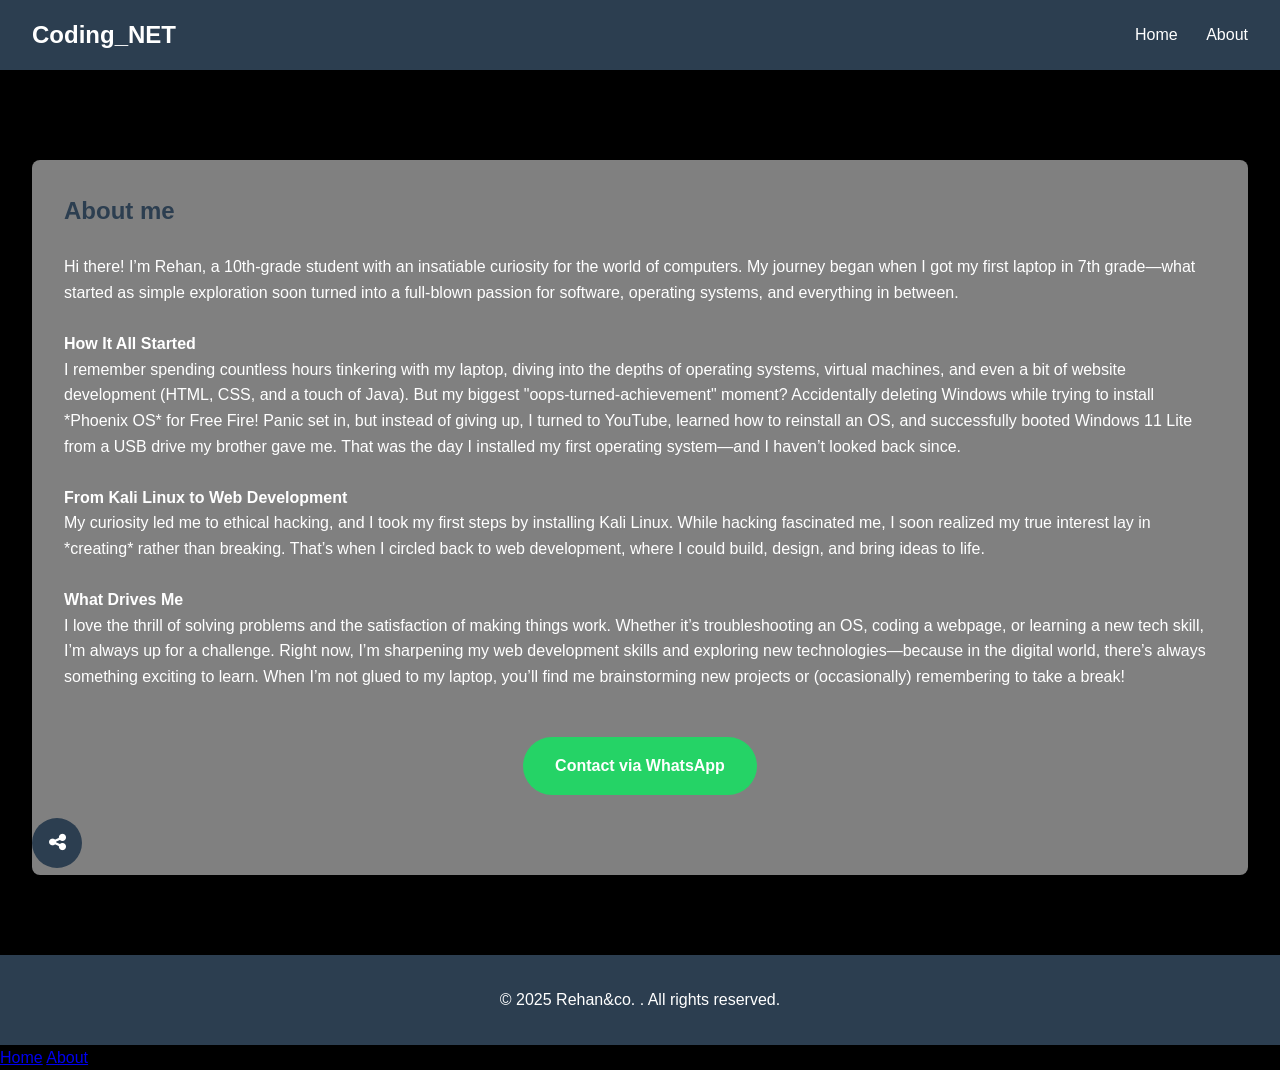
<file: about.html>
<!DOCTYPE html>
<html lang="en">
<head>
    <meta charset="UTF-8">
    <meta name="viewport" content="width=device-width, initial-scale=1.0">
    <title>Rehan- Software Development Learner</title>
    <link rel="stylesheet" href="https://cdnjs.cloudflare.com/ajax/libs/font-awesome/6.4.0/css/all.min.css">
    <link rel="stylesheet" href="style.css">
</head>
<body>
    <header>
        <div class="logo">Coding_NET</div>
        <nav class="desktop-nav">
            <a href="index.html">Home</a>
        
            <a href="about.html">About</a>
        </nav>
        <div class="mobile-menu-btn">
            <div class="dot"></div>
            <div class="dot"></div>
            <div class="dot"></div>
        </div>
    </header>

    <main>
    

        <section id="about" class="about">
            <h2>About me</h2>
            <p>Hi there! I’m Rehan, a 10th-grade student with an insatiable curiosity for the world of computers. My journey began when I got my first laptop in 7th grade—what started as simple exploration soon turned into a full-blown passion for software, operating systems, and everything in between.  <br><br>

<b>How It All Started</b><br>
I remember spending countless hours tinkering with my laptop, diving into the depths of operating systems, virtual machines, and even a bit of website development (HTML, CSS, and a touch of Java). But my biggest "oops-turned-achievement" moment? Accidentally deleting Windows while trying to install *Phoenix OS* for Free Fire! Panic set in, but instead of giving up, I turned to YouTube, learned how to reinstall an OS, and successfully booted Windows 11 Lite from a USB drive my brother gave me. That was the day I installed my first operating system—and I haven’t looked back since.  <br><br>

<b>From Kali Linux to Web Development</b><br>
My curiosity led me to ethical hacking, and I took my first steps by installing Kali Linux. While hacking fascinated me, I soon realized my true interest lay in *creating* rather than breaking. That’s when I circled back to web development, where I could build, design, and bring ideas to life. <br><br> 

<b>What Drives Me</b><br>
I love the thrill of solving problems and the satisfaction of making things work. Whether it’s troubleshooting an OS, coding a webpage, or learning a new tech skill, I’m always up for a challenge. Right now, I’m sharpening my web development skills and exploring new technologies—because in the digital world, there’s always something exciting to learn.  

When I’m not glued to my laptop, you’ll find me brainstorming new projects or (occasionally) remembering to take a break!  
</p>
         

        <div class="whatsapp-btn-container">
            <a href="https://wa.me/yournumber" class="whatsapp-btn">Contact via WhatsApp</a>
        </div>
    </main>

    <footer>
        <p>&copy; 2025 Rehan&co. . All rights reserved.</p>
    </footer>

    <div class="scroll-to-top">
        <i class="fas fa-arrow-up"></i>
    </div>

    <div class="social-ball">
        <i class="fas fa-share-alt"></i>
        <div class="social-ball-icons">
            <a href="https://github.com/Md-Rehanullah"><i class="fab fa-github"></i></a>
            <a href="https://x.com/mdrehan_01?s=21"><i class="fab fa-twitter"></i></a>
            <a href="https://youtube.com/@code_with_me_99?si=F_holzBPHu-h2de2" class="social-icon"><i class="fab fa-youtube"></i></a>
            <a href="https://www.instagram.com/md_rehanullah99?igsh=aGNrYm5rNmYyMTl3&utm_source=qr"><i class="fab fa-instagram"></i></a>
            <a href="#"><i class="fab fa-facebook"></i></a>
        </div>
    </div>

    <script src="script_about.js"></script>
</body>
</html>
</file>
<file: style.css>
:root {
    --primary-color: #2c3e50;
    --secondary-color: grey;
    --accent-color: #e74c3c;
    --text-color: white;
    --light-bg: grey;
    --card-shadow: 0 4px 8px rgba(0, 0, 0, 0.1);
}

* {
    margin: 0;
    padding: 0;
    box-sizing: border-box;
    font-family: 'Segoe UI', Tahoma, Geneva, Verdana, sans-serif;
}

body {
    color: var(--text-color);
    line-height: 1.6;
    background-color: #000000;
}

header {
    background-color: var(--primary-color);
    color: white;
    padding: 1rem 2rem;
    display: flex;
    justify-content: space-between;
    align-items: center;
    position: fixed;
    width: 100%;
    top: 0;
    z-index: 1000;
}

.logo {
    font-size: 1.5rem;
    font-weight: bold;
}

.desktop-nav a {
    color: white;
    text-decoration: none;
    margin-left: 1.5rem;
    transition: color 0.3s;
}

.desktop-nav a:hover {
    color: var(--secondary-color);
}

.mobile-menu-btn {
    display: none;
    flex-direction: column;
    justify-content: space-between;
    width: 24px;
    height: 18px;
    cursor: pointer;
}

.dot {
    width: 100%;
    height: 4px;
    background-color: white;
    border-radius: 2px;
}

main {
    margin-top: 80px;
    padding: 2rem;
}

main img{
    border-radius: 50%;
}

.hero {
    text-align: center;
    padding: 3rem 0;
}

.hero h1 {
    font-size: 2.5rem;
    margin-bottom: 0.5rem;
}

.hero h2 {
    font-size: 1.8rem;
    color: var(--secondary-color);
    margin-bottom: 1.5rem;
}

.status {
    margin: 1.5rem 0;
}

.social-icons {
    display: flex;
    justify-content: center;
    gap: 1rem;
    margin-top: 1.5rem;
}

.social-icon {
    color: var(--primary-color);
    font-size: 1.5rem;
    transition: transform 0.3s, color 0.3s;
}

.social-icon:hover {
    color: var(--secondary-color);
    transform: translateY(-3px);
}

.skills {
    display: inline;
    justify-content: space-between;
    flex-wrap: wrap;
    margin: 3rem 0;
    padding: 2rem 0;
    border-top: 1px solid #eee;
    border-bottom: 1px solid #eee;
    
}

.skill-category {
    flex: 1;
    min-width: 250px;
    margin: 1rem;
}

.skill-category h3 {
    margin-bottom: 1rem;
    color: var(--primary-color);
}

.skill-category ul {
    list-style: inline;
}

.skill-category li {
    margin-bottom: 0.5rem;
    position: relative;
    padding-left: 1.5rem;
}



.about {
    margin: 3rem 0;
    padding: 2rem;
    background-color: var(--light-bg);
    border-radius: 8px;
}

.about h2 {
    margin-bottom: 1.5rem;
    color: var(--primary-color);
}

.stats {
    display: flex;
    justify-content: space-around;
    flex-wrap: wrap;
    margin-top: 2rem;
}

.stat-item {
    text-align: center;
    margin: 1rem;
}

.number {
    font-size: 2rem;
    font-weight: bold;
    color: var(--secondary-color);
    display: block;
}

.label {
    font-size: 0.9rem;
    color: var(--text-color);
}

.projects {
    margin: 3rem 0;
}

.projects h2 {
    margin-bottom: 2rem;
    color: var(--primary-color);
}

.projects-grid {
    display: grid;
    grid-template-columns: repeat(auto-fill, minmax(300px, 1fr));
    gap: 2rem;
}

.project-card {
    background-color: white;
    border-radius: 8px;
    overflow: hidden;
    box-shadow: var(--card-shadow);
    transition: transform 0.3s, box-shadow 0.3s;
}

.project-card:hover {
    transform: translateY(-5px);
    box-shadow: 0 10px 20px rgba(0, 0, 0, 0.1);
}

.project-card:active {
    box-shadow: 0 5px 15px rgba(0, 0, 0, 0.2);
}

.project-image {
    height: 150px;
    background-size: cover;
    background-position: center;
}

.project-info {
    padding: 1.5rem;
}

.project-info h3 {
    margin-bottom: 0.5rem;
}

.project-info p {
    margin-bottom: 1rem;
    color: #666;
}

.visit-btn {
    display: inline-block;
    padding: 0.5rem 1rem;
    background-color: var(--secondary-color);
    color: white;
    text-decoration: none;
    border-radius: 4px;
    transition: background-color 0.3s;
}

.visit-btn:hover {
    background-color: var(--primary-color);
}

.whatsapp-btn-container {
    text-align: center;
    margin: 3rem 0;
}

.whatsapp-btn {
    display: inline-block;
    padding: 1rem 2rem;
    background-color: #25D366;
    color: white;
    text-decoration: none;
    border-radius: 50px;
    font-weight: bold;
    transition: transform 0.3s, box-shadow 0.3s;
}

.whatsapp-btn:hover {
    transform: translateY(-3px);
    box-shadow: 0 5px 15px rgba(37, 211, 102, 0.3);
}

footer {
    text-align: center;
    padding: 2rem;
    background-color: var(--primary-color);
    color: white;
}

.scroll-to-top {
    position: fixed;
    bottom: 2rem;
    right: 2rem;
    width: 50px;
    height: 50px;
    background-color: var(--secondary-color);
    color: white;
    border-radius: 50%;
    display: flex;
    justify-content: center;
    align-items: center;
    cursor: pointer;
    opacity: 0;
    visibility: hidden;
    transition: all 0.3s;
    z-index: 999;
}

.scroll-to-top.active {
    opacity: 1;
    visibility: visible;
}

.scroll-to-top:hover {
    background-color: var(--primary-color);
}

.social-ball {
    position: fixed;
    bottom: 2rem;
    left: 2rem;
    width: 50px;
    height: 50px;
    background-color: var(--primary-color);
    color: white;
    border-radius: 50%;
    display: flex;
    justify-content: center;
    align-items: center;
    cursor: pointer;
    z-index: 999;
}

.social-ball i {
    font-size: 1.2rem;
}

.social-ball-icons {
    position: absolute;
    left: 60px;
    bottom: 0;
    display: none;
    flex-direction: column;
    gap: 1rem;
    background-color: white;
    padding: 1rem;
    border-radius: 25px;
    box-shadow: 0 5px 15px rgba(0, 0, 0, 0.1);
}

.social-ball-icons a {
    color: var(--primary-color);
    font-size: 1.2rem;
}

.social-ball.active .social-ball-icons {
    display: flex;
}

/* Mobile styles */
@media (max-width: 768px) {
    .desktop-nav {
        display: none;
    }

    .mobile-menu-btn {
        display: flex;
    }

    .mobile-nav {
        position: fixed;
        top: 0;
        left: 0;
        width: 100%;
        height: 100%;
        background-color: rgba(0, 0, 0, 0.8);
        display: flex;
        flex-direction: column;
        justify-content: center;
        align-items: center;
        z-index: 999;
        opacity: 0;
        visibility: hidden;
        transition: all 0.3s;
    }

    .mobile-nav.active {
        opacity: 1;
        visibility: visible;
    }

    .mobile-nav a {
        color: white;
        text-decoration: none;
        font-size: 1.5rem;
        margin: 1rem 0;
        padding: 1rem 2rem;
        border-radius: 50px;
        background-color: var(--primary-color);
        width: 200px;
        text-align: center;
        transition: transform 0.3s;
    }

    .mobile-nav a:hover {
        transform: scale(1.1);
    }

    .projects-grid {
        grid-template-columns: 1fr;
    }
}
</file>
